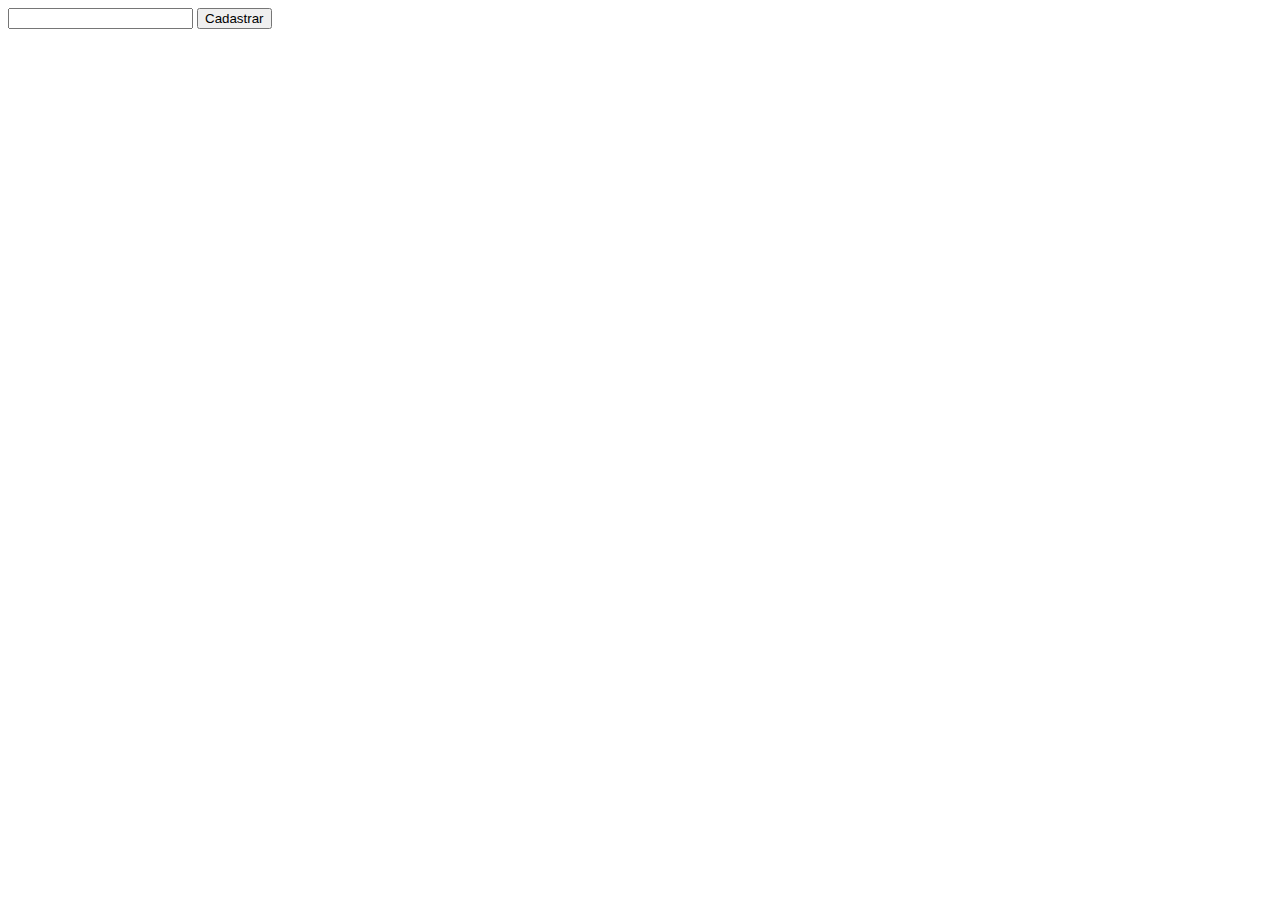
<file: aula7/index.html>
<!DOCTYPE html>
<html lang="en">
<head>
    <meta charset="UTF-8">
    <meta http-equiv="X-UA-Compatible" content="IE=edge">
    <meta name="viewport" content="width=device-width, initial-scale=1.0">
    <title>aula7</title>

    <link rel="stylesheet" href="style.css">
</head>
<body>
    <input type="text" name="inpText" id="inpText">
    <button id="btnSend">Cadastrar</button>

    <div class="toast">
        Tarefa cadastrada com sucesso
    </div>

    <script src="script.js"></script>
</body>
</html>
</file>
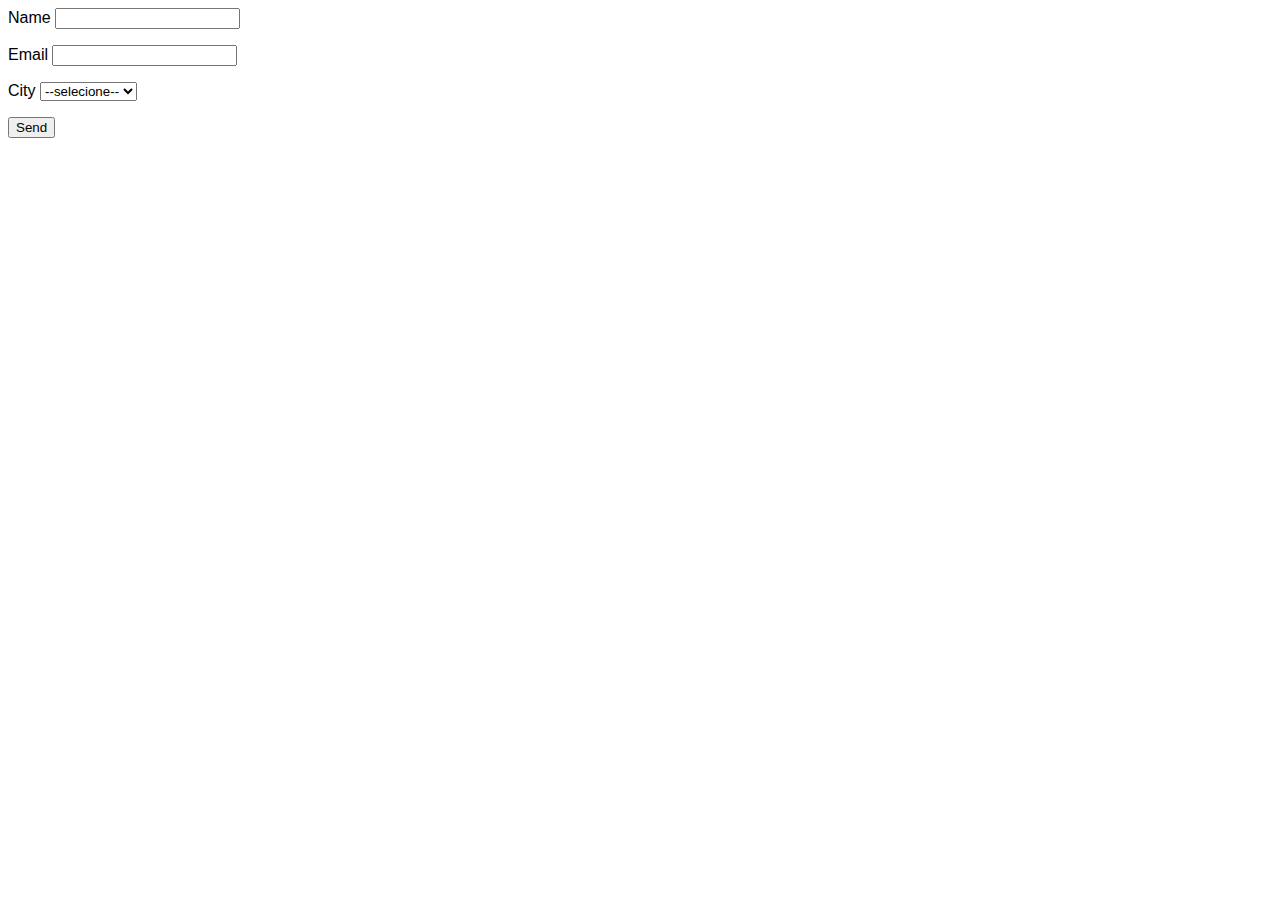
<file: aula9/index.html>
<!DOCTYPE html>
<html lang="en">
<head>
  <meta charset="UTF-8">
  <meta http-equiv="X-UA-Compatible" content="IE=edge">
  <meta name="viewport" content="width=device-width, initial-scale=1.0">
  <title>aula9 - forms</title>

  <style>
    *{
      font-family: -apple-system, BlinkMacSystemFont, 'Segoe UI', Roboto, Oxygen, Ubuntu, Cantarell, 'Open Sans', 'Helvetica Neue', sans-serif;
    }

    div {
      margin-bottom: 16px;
    }
     
    .inputError{
      border: 1px solid red;
    }

    .error{
      color :red;
    }
    
  </style>
</head>
<body>
  <form id="dataForm" action="recordData.html">
    <div>
      <label for="name">
        Name
        <input type="text" name="name" id="name">
        <span class="error"></span>
      </label>
    </div>
    <div>
      <label for="email">
        Email
        <input type="email" name="email" id="email">
        <span class="error"></span>
      </label>
    </div>
    <div>
      <label for="city">
        City
        <select name="city" id="city">
          <option value="">--selecione--</option>
          <option value="sampa">Sampa</option>
          <option value="curita">Curita</option>
          <option value="rio">Rio</option>
        </select>
        <span class="error"></span>
      </label>
    </div>

    <button type="submit" class="submitButton">Send</button>
  </form>
  

  <script src="script.js"></script>
</body>
</html>
</file>
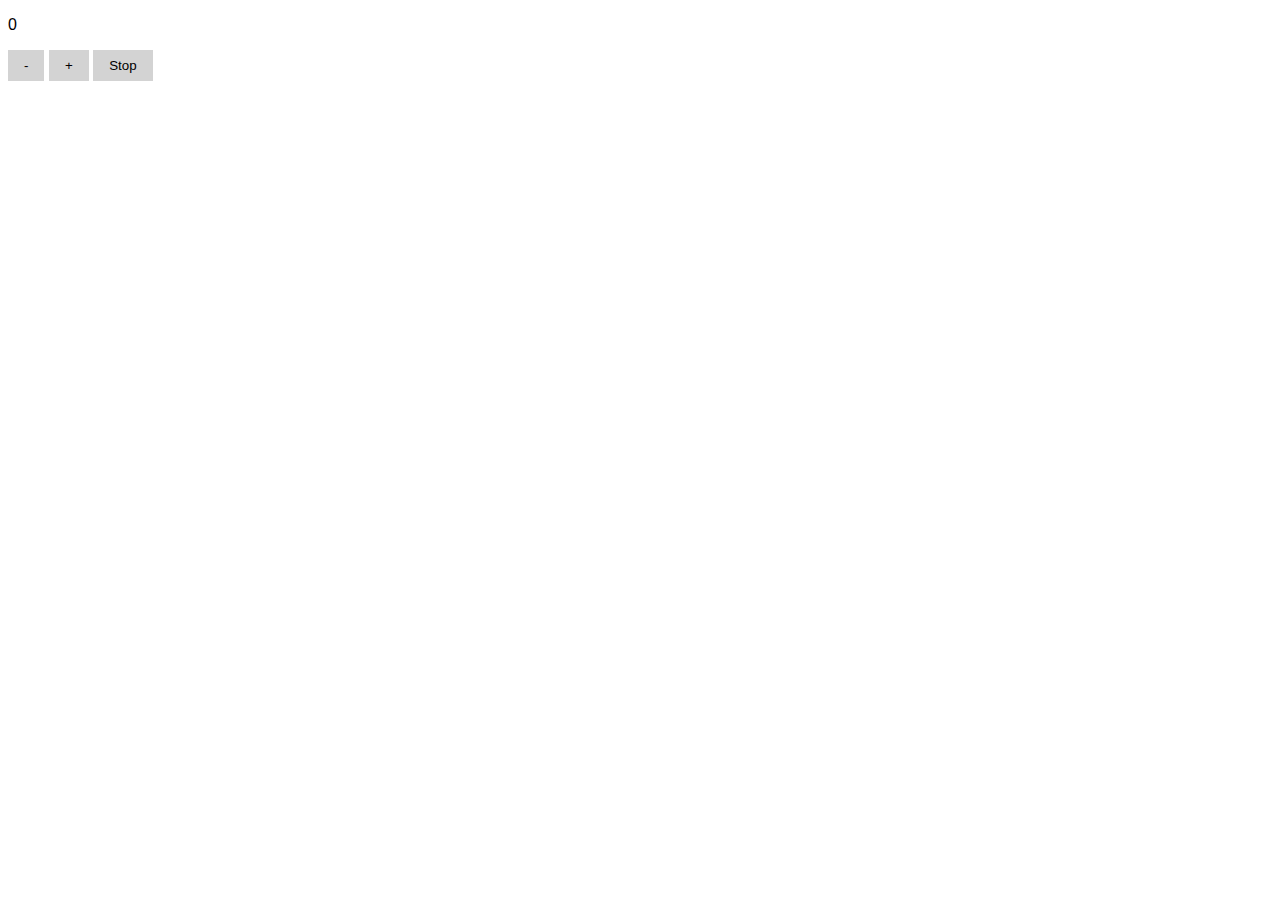
<file: practice/ex2/index.html>
<!DOCTYPE html>
<html lang="en">
<head>
  <meta charset="UTF-8">
  <meta http-equiv="X-UA-Compatible" content="IE=edge">
  <meta name="viewport" content="width=device-width, initial-scale=1.0">
  <title>js-intem-ex2</title>

  <link rel="stylesheet" href="style.css">
</head>
<body>
  <div class="container">
    <p class="counterRes"></p>
    <button class="btnMinus">-</button>
    <button class="btnPlus">+</button>
    <button class="btnStopCount">Stop</button>
  </div>

  <script src="script.js"></script>
</body>
</html>
</file>
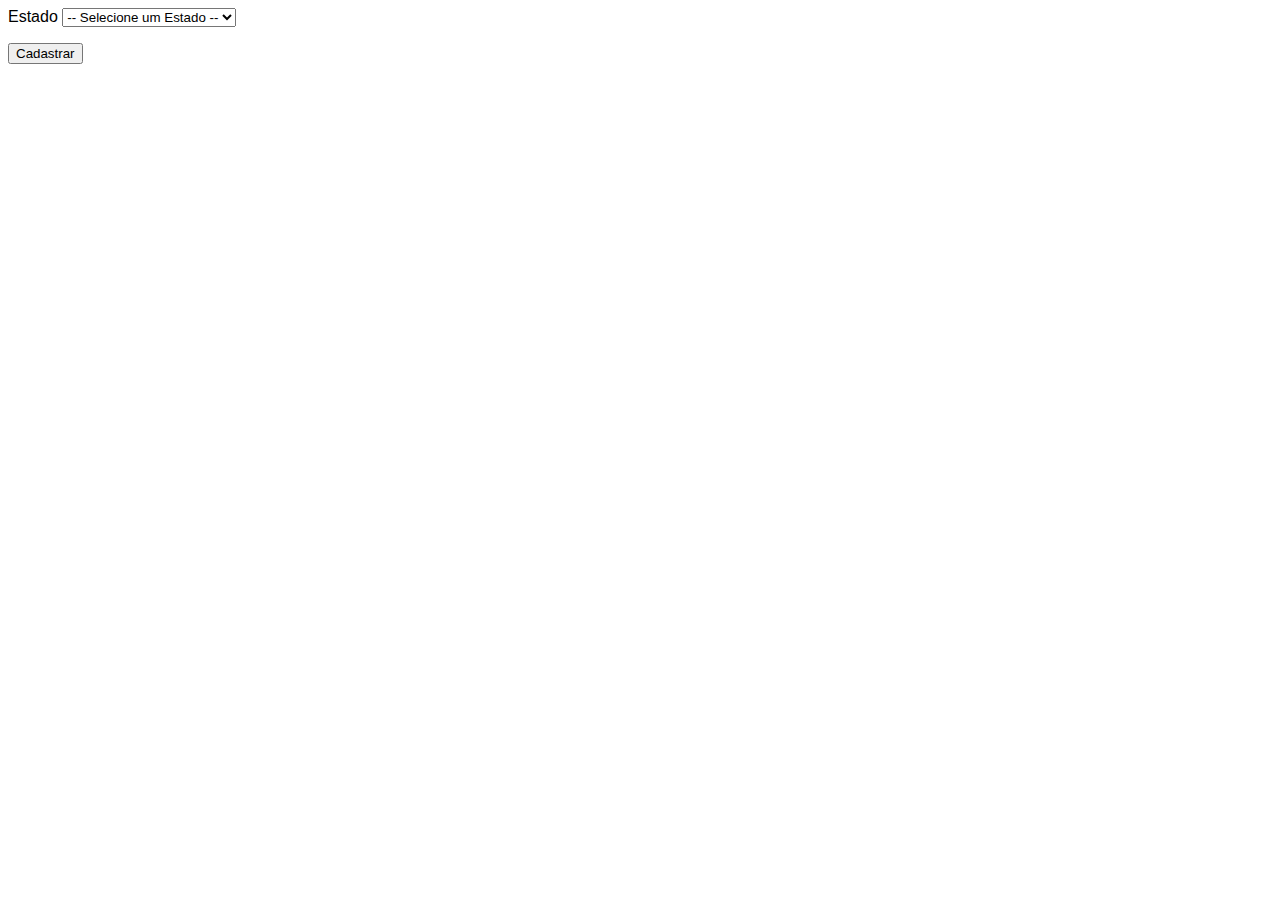
<file: practice/ex3/index.html>
<!DOCTYPE html>
<html lang="en">
<head>
  <meta charset="UTF-8">
  <meta http-equiv="X-UA-Compatible" content="IE=edge">
  <meta name="viewport" content="width=device-width, initial-scale=1.0">
  <title>js-interm-ex3</title>  
  <link rel="stylesheet" href="style.css">
  
</head>
<body>
  <form id="formData" action="data.html">
    <div class="state-wrapper">
      <label>
        Estado
        <select name="state" id="state-select">
          <option value="">-- Selecione um Estado --</option>
          <option value="sp">São Paulo</option>
          <option value="rj">Rio de Janeiro</option>
        </select>
        <span class="erro"></span>
      </label>
    </div>

    <div class="city-wrapper">
      <label>
        Cidades
        <select name="city" id="city-select"></select>
        <span class="erro"></span>   
      </label> 
    </div>
    <button type="submit">Cadastrar</button>
  </form>

  <script src="script.js"></script>
</body>
</html>
</file>
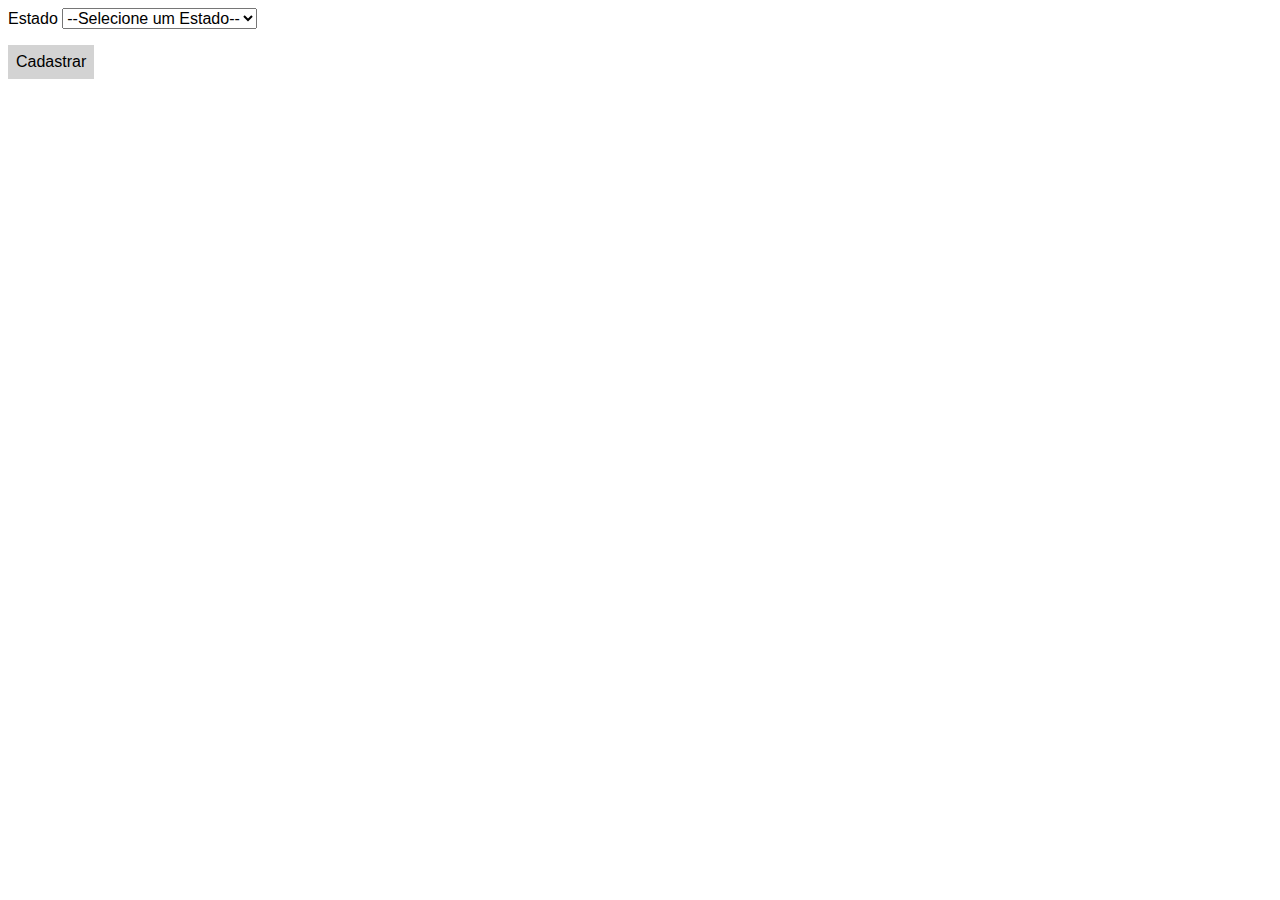
<file: practice/ex3v2/index.html>
<!DOCTYPE html>
<html lang="en">
<head>
  <meta charset="UTF-8">
  <meta http-equiv="X-UA-Compatible" content="IE=edge">
  <meta name="viewport" content="width=device-width, initial-scale=1.0">
  <title>js-iterm-ex3-v2</title>

  <link rel="stylesheet" href="style.css">
</head>
<body>
   <form id="dataForm" action="dataCap.html">
    <div class="state-section">
      <label for="state">
        Estado
        <select name="state" id="state">
          <option value="">--Selecione um Estado--</option>  
          <option value="pr">Paraná</option>
          <option value="sc">Santa Catarina</option>
        </select>
        <span class="error"></span>
      </label>
    </div>
    <div class="city-section">
      <label for="city">
        Cidade
        <select name="city" id="city"></select>
        <spam class="error"></spam>
      </label>
    </div>
    <button type="submit">Cadastrar</button>
   </form>
  <script src="script.js"></script>
</body>
</html>
</file>
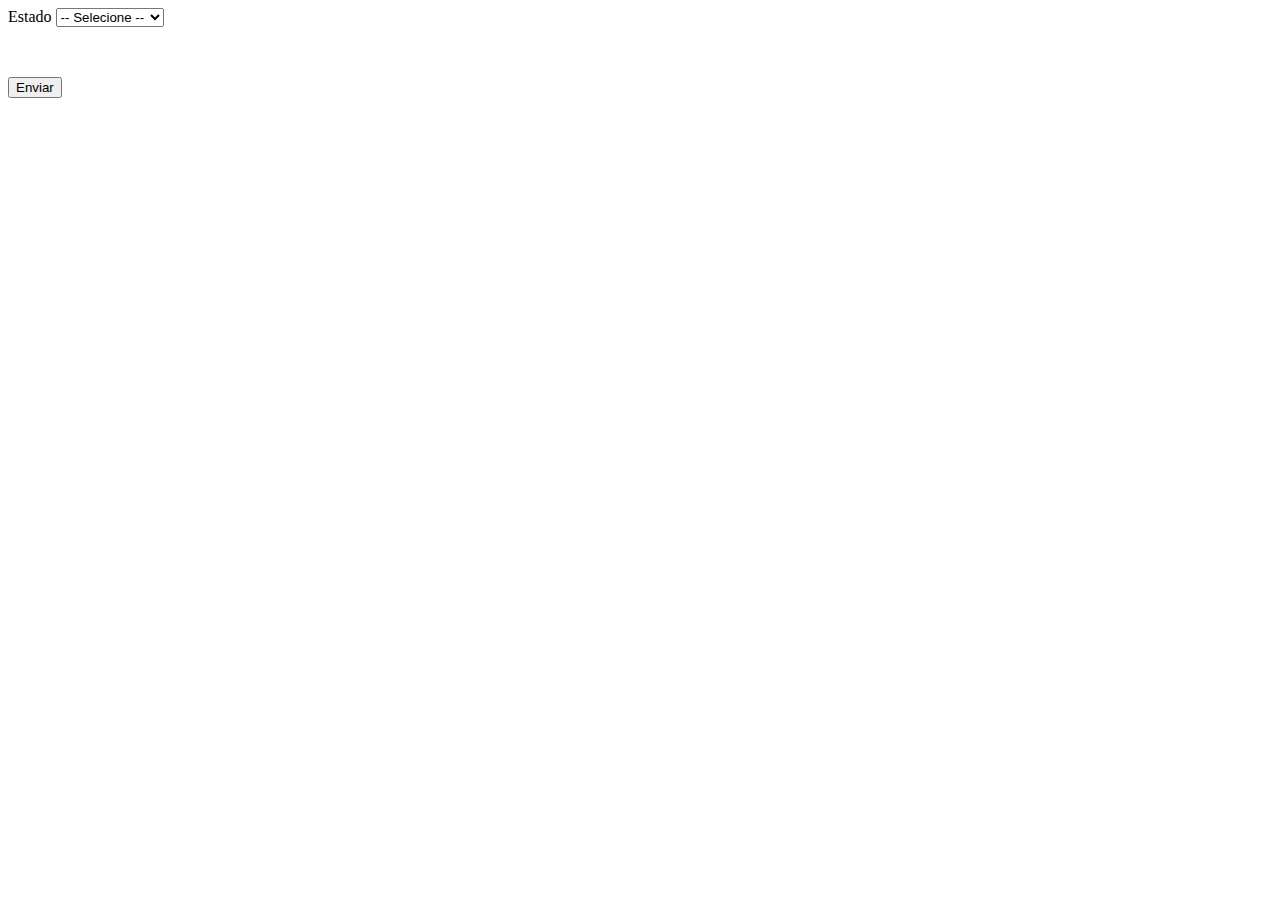
<file: practice/ex3/res/index.html>
<!DOCTYPE html>
<html lang="en">
<head>
  <meta charset="UTF-8">
  <meta name="viewport" content="width=device-width, initial-scale=1.0">
  <title>Document</title>

  <style>
    #div-cidades {
      display: none;
      margin-top: 20px;
    }

    .visible {
      display: block !important;
    }

    button {
      margin-top: 50px;
    }

    .inputError {
      border: 1px solid red;
    }

    .erro {
      color: red;
    }
  </style>

</head>
<body>

  <form id="form-cadastro" action="gravarDados.html">
    <div>
      <label>
        Estado
        <select name="estado" id="select-estados">
          <option value="">-- Selecione --</option>
          <option value="sp">São Paulo</option>
          <option value="rj">Rio de Janeiro</option>
        </select>
        <span class="erro"></span>
      </label>
    </div>

    <div id="div-cidades">
      <label>
        Cidades
        <select name="cidade" id="select-cidades">          
        </select>
        <span class="erro"></span>
      </label>
    </div>

    <button type="submit">Enviar</button>
  </form>

  <script>
    const cidades = {
      sp: ['Jundiaí', 'Campinas', 'Limeira', 'Atibaia'],
      rj: ['Teresópolis', 'Resende', 'Maricá', 'Macaé'],
    }

    const formCadastro = document.querySelector('#form-cadastro')
    const selectEstados = document.querySelector('#select-estados')
    const selectCidades = document.querySelector('#select-cidades')
    const divCidades = document.querySelector('#div-cidades')


    
    selectEstados.onchange = function(e) {
      const estado = e.target.value

      let listaCidades

      if (estado === 'sp') {
        listaCidades = cidades.sp
      }

      if (estado === 'rj') {
        listaCidades = cidades.rj
      }
      
      let htmlCidades = `<option value=''>-- Selecione a Cidade --</option>`
      
      for(let cidade of listaCidades) {
        htmlCidades += `<option value='${cidade}'>${cidade}</option>`
      }

      selectCidades.innerHTML = htmlCidades
      divCidades.classList.add('visible')      
    }



    formCadastro.onsubmit = function(e) {
      e.preventDefault()

      let temErro = false
      let selectEstado = document.forms['form-cadastro']['estado']
      let selectCidade = document.forms['form-cadastro']['cidade']

      if(!selectEstado.value){
        temErro = true
        selectEstado.classList.add('inputError')

        let span = selectEstado.nextSibling.nextSibling
        span.innerText = 'Selecione o estado'    
      } else {
        selectEstado.classList.remove('inputError')

        let span = selectEstado.nextSibling.nextSibling
        span.innerText = ''    
      }

      if(!selectCidade.value){
        temErro = true
        selectCidade.classList.add('inputError')

        let span = selectCidade.nextSibling.nextSibling
        span.innerText = 'Selecione a cidade'    
      } else {
        selectCidade.classList.remove('inputError')

        let span = selectCidade.nextSibling.nextSibling
        span.innerText = ''    
      }

      if (!temErro) {
        formulario.submit()
      }
    }
  </script>

</body>
</html>
</file>
<file: aula7/style.css>
.toast {
    display: inline-block;
    padding: 24px;
    background-color: lightgreen;
    border: 1px solid green;
    border-radius: 8px;
    color: #33322E;
    position: absolute;
    bottom: 30px;
    left: -100%;
    transition: all 600ms ease-in-out;
}

.toast.active {
    left: 30px;

}
</file>
<file: practice/ex2/style.css>
* {
  font-family: -apple-system, BlinkMacSystemFont, 'Segoe UI', Roboto, Oxygen, Ubuntu, Cantarell, 'Open Sans', 'Helvetica Neue', sans-serif;
}

button {
  padding: 8px 16px;
  border: none;
  background-color: lightgray;
}

.plus {
  background: green;
  color: white;

}
.minus {
  color: white;
  background: red;
}
</file>
<file: practice/ex3/style.css>
* {
  font-family: -apple-system, BlinkMacSystemFont, 'Segoe UI', Roboto, Oxygen, Ubuntu, Cantarell, 'Open Sans', 'Helvetica Neue', sans-serif;
}

select {
  margin-bottom: 16px;
}

.city-wrapper {
  display: none;
}

.active  {
  display: block;
}

.inputError {
  border: 1px solid red;
}

.erro {
  color: red;
}
</file>
<file: practice/ex3v2/style.css>
* {
  font-family: -apple-system, BlinkMacSystemFont, 'Segoe UI', Roboto, Oxygen, Ubuntu, Cantarell, 'Open Sans', 'Helvetica Neue', sans-serif;
  font-size: 16px;
}

select {
  margin-bottom: 16px;
}

button {
  border: none;
  background-color: lightgrey;
  font-size: 16px;
  padding: 8px;
  cursor: pointer;
}

.error {
  color: red;
}

.inputError {
  border: 2px solid red;
}

.city-section {
  display: none;
}

.active {
  display: block;
}
</file>
